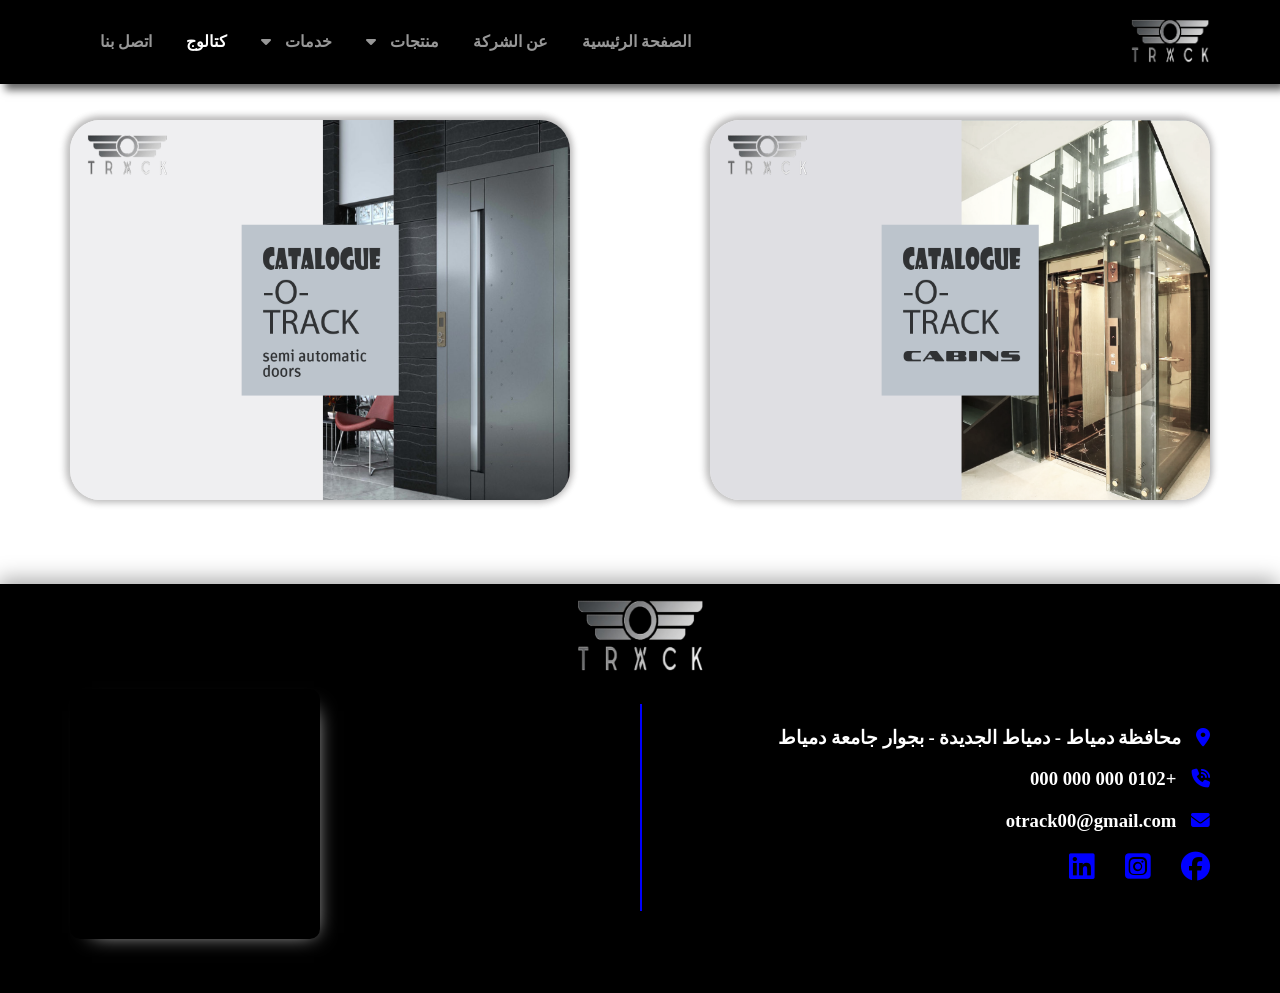
<file: catalqgue.html>
<!DOCTYPE html>
<html dir = "rtl" lang="ar">
<head>
    <meta chraset = "UTF-8">
    <!-- First Mobile Meta -->
    <meta name="viewport" content="width=device-width, initial-scale=1">

    <title>Catalqgue</title>
    <!-- File Bootstrap -->
    <!-- <link rel = "stylesheet" href = "css/bootstrap.css"> -->
    <!-- File Normalize -->
    <link rel = "stylesheet" href = "css/normalize.css">
    <!-- File Style -->
    <link rel = "stylesheet" href = "css/main.css">
    <!-- File Style Font Awesome -->
    <link rel = "stylesheet" href = "css/all.min.css">
    <link rel = "icon" href = "uploads/logo/otrack.png" type = "image/x-icon">
</head>
<body> 
<!-- Start Navigation Bar -->
    <div class="nav">
        <div class="container">
            <div class="logo"><img src="uploads/logo/otrack.png" alt="logo"></div>
            <div class="links-container">
                <ul class="links">
                    <li class = "basic"><a href="index.html">الصفحة الرئيسية</a></li>
                    <li class = "basic"><a href="#about">عن الشركة</a></li>
                    <li class = "basic"><a href="#products" class = "items-products">
                        منتجات 
                        <i class="fa-solid fa-caret-down"></i>
                    </a></li>
                    <ul class="menu-prod">
                        <li><a href="#" >مصاعد</a></li>
                        <li><a href="#" >سلالم كهربائية</a></li>
                        <li><a href="#" >ابراج خارجية</a></li>
                        <li><a href="#" >مشايات متحركة</a></li>
                    </ul>
                    <li class = "basic"><a href="#services" class ="items-services">
                        خدمات 
                        <i class="fa-solid fa-caret-down"></i>
                    </a></li>
                        <ul class="menu-serv">
                            <li><a href="#" >تركيب</a></li>
                            <li><a href="#" >صيانة</a></li>
                            <li><a href="#" >استشارة هندسية</a></li>
                        </ul>
                    <li class = "basic"><a href="catalqgue.html" class = "active">كتالوج</a></li>
                    <li class = "basic"><a href="#contact">اتصل بنا</a></li>
                </ul>
                <button class="toggle-menu">
                    <span></span>
                    <span></span>
                    <span></span>
                </button>
            </div>
    </div>
</div>
<!-- End Navigation Bar -->


    <div class="catalqgues">
        <div class="container">
            <div class="cabins">
                <a download="cabins" href = "uploads/pdf/cabins.pdf"><img src="./uploads/photo/catalogue-cabins.png"></a>
            </div>
            <div class="doors">
                <a download="doors" href = "uploads/pdf/o-track elevators.pdf"><img src="./uploads/photo/semi automatic doors.png"></a>
            </div>
        </div>
    </div>


<!-- Start Footer -->
<div class="footer">
    <div class="logo-footer"><img src="uploads/logo/otrack.png" alt="logo"></div>
        <div class="container">
            <div class="data">
                <h3><i class="fa-solid fa-location-dot"></i>  محافظة دمياط - دمياط الجديدة - بجوار جامعة دمياط</h3>
                <h3><i class="fa-solid fa-phone-volume"></i> +0102 000 000 000</h3>
                <h3><i class="fa-solid fa-envelope"></i> otrack00@gmail.com</h3>
                <div class="social">
                    <a href="#"><h3><i class="fa-brands fa-facebook"></i></h3></a>
                    <a href="#"><h3><i class="fa-brands fa-square-instagram"></i></h3></a>
                    <a href="#"><h3><i class="fa-brands fa-linkedin"></i></h3></a>
                </div>
            </div>
        <div class="location">
            <iframe class="location-map" src="https://www.google.com/maps/embed?pb=!1m18!1m12!1m3!1d3404.405379586091!2d31.655668625233528!3d31.430505051577924!2m3!1f0!2f0!3f0!3m2!1i1024!2i768!4f13.1!3m3!1m2!1s0x14f9e2407034af29%3A0x39993d6b703b9095!2z2YXYr9mK2YbYqSDYr9mF2YrYp9i3INin2YTYrNiv2YrYr9ip2Iwg2YXYrdin2YHYuNipINiv2YXZitin2Lc!5e0!3m2!1sar!2seg!4v1717590860876!5m2!1sar!2seg" width="600" height="450" style="border:0;" allowfullscreen="" loading="lazy" referrerpolicy="no-referrer-when-downgrade"></iframe>
        </div>
    </div>
</div>
<!-- End Footer -->
    <script src="js/catalogue.js"></script>
<!-- End Js -->
</body> 
</html>
</file>
<file: css/main.css>
*{
    padding: 0;
    margin: 0;
    box-sizing: border-box;
}

/* Start variable */
:root{
    --main-color:#ffff;
    --Secondary-color:red;
    --tow-color:black;
    --main-transition : .4s;

}

/* End variable */

/* Start Basics */
html{
    scroll-behavior: smooth;
}
body{
    background-color: var(--main-color);
}
ul{
    list-style: none;
}
li a{
    text-decoration: none;
}

.container{
    padding-left: 15px;
    padding-right: 15px;
    margin-left: auto;
    margin-right: auto;
}

.overflow{
    width: 100%;
    height: 100%;
    background-color: black;
    opacity: .6;
}

/* Media */
/* Small */
@media (min-width: 576px) {
    .container{
        /* width: 540px; */
    }
}
@media (min-width: 768px) {
    .container{
        /* width: 750px; */
    }
}
/* Mediam */
@media (min-width: 992px){
    .container{
        width: 970px;
    }
}
/* Large */
@media (min-width: 1200px){
    .container{
        width: 1170px;
    }
}
/* End Basics */



/* Start Nav Bar */
.nav{
    position: fixed;
    top: 0;
    width: 100%;
    z-index: 9000;
    box-shadow:#0000009c 5px 6px 8px 0px;
    background-color: var(--tow-color)
}
.nav .container{
    position: relative;
    display: flex;
    justify-content: space-between;
    align-items: center;
    padding-top: 10px;
    padding-bottom: 10px;

}
.nav .logo{
    flex: 1;
}
.nav .logo img{
    width: 80px;
    height: 60px;
}
.nav ul{
    flex: 1;
    text-align: end;
}
.nav .links{
    position: relative;
}
.nav .links .menu-serv,.nav .links .menu-prod{
    display: none;
}
.nav .menu-prod.open::after{
    content: "";
    border-style: solid;
    border-width: 12px;
    border-color: transparent transparent var(--main-color) transparent;
    position: absolute;
    top: -23px;
    right: 22%;
}
.nav .links .menu-prod.open{
    display: block;
    position: absolute;
    top: 54px;
    right: calc(50% - 12%);
    background-color: var(--main-color);
    padding: 12px 27px;
    border-radius: 6px;
    width: 204px;
}
.nav .menu-serv.open::after{
    content: "";
    border-style: solid;
    border-width: 12px;
    border-color: transparent transparent var(--main-color) transparent;
    position: absolute;
    top: -23px;
    right: 22%;
}
.nav .links .menu-serv.open{
    display: block;
    position: absolute;
    bottom: -193px;
    left: 4%;
    background-color: var(--main-color);
    padding: 12px 27px;
    border-radius: 6px;
    width: 219px;
}
.nav .links .menu-serv.open li,.nav .links .menu-prod.open li{
    display: inherit;
    text-align: start;
    margin-bottom: 20px;
    border-bottom: 1px solid #ebebeb;
    padding-bottom: 5px;
}
.nav .links .menu-serv.open li a,.nav .links .menu-prod.open li a{
    color: var(--main-transition);
}
@media(max-width: 991px){
    .nav .links .menu-serv.open li, .nav .links .menu-prod.open li{
        display: inherit;
        text-align: start;
        margin-bottom: 15px;
        border-bottom: 1px solid #ebebeb;
        padding-bottom: 5px;
    }
    .nav .menu-serv.open::after,.nav .menu-prod.open::after{
        display: none;
    }
    .nav .links .menu-prod.open{
        padding: 12px 27px;
    }
    .nav .links .menu-serv.open{
        padding: 38px 27px;
    }
    .nav .links .menu-serv.open,.nav .links .menu-prod.open{
        display: block;
        position: absolute;
        top: 0px;
        left: 27px;
        background-color: var(--main-color);
        border-radius: 6px;
        width: 57%;
        height: 98%;
        box-shadow: 3px 0px 8px -2px #eee;
    }
}
.nav ul li{
    display: inline-block;
}
.nav ul li a{
    margin-left: 30px;
    font-size: 16px;
    color: #979797;
    font-weight: bold;
    position: relative;
}
.nav ul li a.active{
    margin-left: 30px;
    font-size: 16px;
    color: #ffff;
    font-weight: bold;
    position: relative;
}
.nav ul li a i{
        margin-right: 10px;
}
.nav .toggle-menu{
    background: none;
    border: none;
    width: 40px;
    outline: none;
    cursor: pointer;
    display: none;
    position: relative;
}
.nav .toggle-menu.menu-active::before{
    content: "";
    border-width: 10px;
    border-style: solid;
    border-color: transparent transparent var(--main-color) transparent;
    position: absolute;
    bottom: -17px;
    left: 10px;

}
.nav .toggle-menu span{
    display: block;
    background-color: var(--main-color);
    height: 3px;
    margin-bottom: 5px;
}

/* Start Media Qury */
@media(max-width: 991px){
    .nav .container{
        margin-left: 15px;
        margin-right: 15px;
    }
    .nav ul{
        display: none;
    }
    .nav .links.open{
        background-color: var(--main-color);
        padding: 7px;
        display: block;
        position: absolute;
        left: 0;
        top: 68px;
        width: 100%;
        border-radius: 20px;
    }
    .nav ul.open li{
        display: block;
        margin: 10px;
        text-align: right;
    }
    .nav ul.open li a.active{
        color: var(--tow-color);
    }
    .nav ul.open li a i{
        transform: rotate(92deg);
    }
    .nav .toggle-menu{
        display: inline-block;
    }
}
/* End Nav Bar */

/* Start Landing Page */
.landing{
    background-image: url("../uploads/photo/02.jpg");
    background-size: cover;
    background-position: center;
/*     background-attachment: fixed; */
    background-repeat: no-repeat;
    height: calc(100vh - 80px);
    position: relative;
}
/* Extra small devices (portrait phones, less than 576px) */
@media (max-width: 575.98px) {
    .landing{
        background-position: right center;
    }
}

/* Small devices (landscape phones, less than 768px) */
@media (max-width: 767.98px) { 
    .landing{
        background-position: right center;
    }
}
/* Medium devices (tablets, less than 992px) */
@media (max-width: 991.98px) {
    .landing{
        background-position: right center;
    }
}

/* Large devices (desktops, less than 1200px) */
@media (max-width: 1199.98px) {
    .landing{
        background-position: right center;
    }
}
.landing .text{
    position: absolute;
    top: 50%;
    left: 50%;
    transform: translate(-50%,-50%);
    text-align: center;
}
.landing .text h2{
    color: #bbbbbb;
    font-size: 100px;
    font-weight: bold;
    margin-bottom: 30px;
    letter-spacing: 9;
}
.landing .text h2 span{
    color: #bbbbbb;
    font-size: 150px;
}
.landing .text p{
    color: #ffff;
    font-size: 30px;
    letter-spacing: 2;
}
.landing .text span{
    color: #c8ff00;
}
.landing .go-down{
    position: absolute;
    top: 50%;
    left: 50%;
    transform: translate(-50%, 150px);
    color: var(--main-color);
    cursor: pointer;
}
.landing a i{
    animation: bouncing 1.5s infinite;
}
@keyframes bouncing {
    0%, 10%, 20%, 50%, 80%, 100%{
        transform: translateY(0);
    }
    40%,60%{
        transform: translateY(-20px);
    }
}
@media (max-width: 767px) {
    .landing .text{

    }
    .landing .text h2{
        font-size: 42px;
    }
    .landing .text h2 span{
        color: #bbbbbb;
        font-size: 62px;
    }
    .landing .text p{
        font-size: 23px;
        line-height: 1.5;
    }
}
/* End Landing Page */

/* Start Services Page */
.services{
    padding-top: 60px;
    padding-bottom: 60px;
    background-color: #ffff;
}
.services .container{
    display: grid;
    grid-template-columns: repeat(3,1fr);
    gap: 20px;
    padding-left: 80px;
    padding-right: 80px;
}
.services .container .box{
    text-align: center;
    padding: 80px;
    box-shadow: #ddd 1px 2px 3px 1px;
    border-radius: 15px;
    cursor: pointer;
}
.services .container .box a{
    text-decoration: none;
}
.services .container .box i{
    margin-bottom: 20px;
    font-size: 50px;
    color: #013355;
    border: 2px dashed #9e9e9e;
    border-radius: 9px 30px;
    padding: 20px;
    transition: var(--main-transition);
    /* transition: all 3s; */
}
.services .container .box:hover i{
    animation: flash 1.8s infinite;
}

@keyframes flash {
    0%{
        border: 2px dashed #9e9e9e;
        color: #013355;
    }
    50%{
        border: 2px dashed var(--Secondary-color);
        color: var(--Secondary-color);
    }
    100%{
        border: 2px dashed #9e9e9e;
        color: #013355;
    }
}
.container .box h2{
    margin-bottom: 20px;
    font-size: 25px;
    color: #013355;
}
.services .container .box p{
    font-size: 20px;
    color: #a1a1a1;
}

@media (max-width:980px){
    .services .container{
        gap: 14px;
        padding-left: 25px;
        padding-right: 25px;
    }
    .services .container .box{
        padding: 30px;
        box-shadow: #ddd 1px 2px 3px 1px;
        border-radius: 15px;
        cursor: pointer;
    }
    .services .container .box a{
        text-decoration: none;
    }
    .services .container .box i{
        margin-bottom: 10px;
        font-size: 30px;
    }
    .services .container .box:hover i{
        animation: flash 1.8s infinite;
    }
    .container .box h2 {
        margin-bottom: 13px;
        font-size: 21px;
    }
    .services .container .box p{
        font-size: 18px;
    }
}
@media (max-width : 678px){
    .services .container{
        grid-template-columns: 1fr;
        gap: 18px;
        padding-left: 25px;
        padding-right: 25px;
    }
    .services .container .box{
        padding: 30px;
        box-shadow: #ddd 1px 2px 3px 1px;
        border-radius: 15px;
        cursor: pointer;
    }
    .services .container .box a{
        text-decoration: none;
    }
    .services .container .box i{
        margin-bottom: 19px;
        font-size: 36px;
    }
    .services .container .box:hover i{
        animation: flash 1.8s infinite;
    }
    .container .box h2 {
        margin-bottom: 13px;
        font-size: 18px;
    }
    .services .container .box p{
        font-size: 18px;
    }
}
/* End Services Page */

/* Start Section Photo */
.section-photo{
    position: relative;
    background-image: url("../uploads/photo/about-00.jpg");
    background-size: cover;
/*     background-position: top; */
/*     background-attachment: fixed; */
    background-repeat: no-repeat;
    height:40vh;
}
.section-photo h2{
    position: absolute;
    top: 50%;
    left: 50%;
    transform: translate(-50%, -50%);
    color: #bbbbbb;
    font-size: 100px;
    font-weight: bold;
    margin-bottom: 30px;
    letter-spacing: 9;
}
.section-photo h2 span{
    color: #bbbbbb;
    font-size: 150px;
}

@media (max-width : 768px){
    .section-photo h2{
        font-size: 40px;
    }
    .section-photo h2 span{
        font-size: 80px;
    }
}

/* End Section Photo */

/* Start About Company */
.about{
    padding-top: 60px;
    padding-bottom: 60px;
    background-color: #eee;
}
.about .container{
    display: flex;
    justify-content: space-between;
    flex-wrap: wrap;
}
.about .container .text-about{
    flex: 1;
}
.about .container h1{
    font-weight: bolder;
    text-align: center;
    color: #9e9e9e66;
    font-family: fantasy;
    letter-spacing: 1.5px;
    margin: 0;
    font-size: 50px;
}
.about .container .text-about h2{
    font-weight: bolder;
    text-align: center;
    font-family: monospace;
    margin-top: -12px;
    margin-bottom: 20px;
}
.about .container .text-about p{
    font-size: 18px;
    color: #535353;
    margin-bottom: 30px;
    line-height: 1.9;
}
.about .container .text-about button{
    padding: 5px 20px;
    background-color: #1b00ff;
    color: var(--main-color);
    font-weight: bold;
    letter-spacing: 1;
    font-family: revert-layer;
    border: none;
    border-radius: 11px;
    cursor: pointer;
    position: relative;
    display: flex;
    align-items: center;
    justify-content: space-between;
    gap: 10px;
}
.about .container .text-about button a{
    color: var(--main-color);
    text-decoration: none;
}

.about .container .text-about button i{
    transition: all .3s;
}

.about .container .text-about button:hover i{
    transform: translateX(-7px);
}
.about .container .about-img{
    flex: 1;
    text-align: center;
    position: relative;
}
.about .container .about-img img{
    width: 468px;
    height: 328px;
    border-radius: 10px;
    position: relative;
    z-index: 222;
    box-shadow: 9px 8px 13px -8px #3b3b3b, 6px -1px 14px 0px white;
}

@media (max-width : 868px){
    .about .container{
        flex-direction: column;
        align-items: center;
        gap: 40px;
    }
    .about .container .text-about{
        text-align: center;
        position: relative;
    }
    .about .container .text-about p{
        margin-bottom: 50px;
    }
    .about .container .text-about button{
        position: absolute;
        bottom: 0px;
        left: 50%;
        transform: translate(-50%, 0);
    }
    .about .container .about-img{
        flex: 1;
        text-align: center;
        position: relative;
    }
    .about .container .about-img img{
        width: 468px;
        height: 328px;
        border-radius: 10px;
        position: relative;
        z-index: 222;
    }
}
@media (max-width : 678px){
    .about .container .text-about p{
        font-size: 17px;
    }
    .about .container .about-img img{
        width: 340px;
        height: 270px;
    }
}
@media (max-width : 468px){
    .about .container .about-img img{
        width: 320px;
        height: 250px;
    }
}
/* End About Company */

/* Start Gallery */
.gallery{
    padding-top: 50px;
    padding-bottom: 50px;
}
.gallery .container h1{    
    font-weight: bolder;
    text-align: center;
    color: #9e9e9e66;
    font-family: fantasy;
    letter-spacing: 1.5px;
    margin: 0;
    font-size: 50px;
}
.gallery .container h2{    
    font-weight: bolder;
    text-align: center;
    font-family: monospace;
    margin-top: -12px;
    margin-bottom: 50px;
}
.gallery .images-box{
    text-align: center;
    display: grid;
    grid-template-columns: repeat(auto-fill, minmax(267px, 1fr));
    gap: 40px;
    justify-items: center;
}
.gallery .images-box img{
    width: 300px;
    height: 300px;
    border-radius: 10px;
    box-shadow: 1px 0px 6px 1px #b7b7b7;
    cursor: pointer;
    transition: .4s;
}
.gallery .images-box img:hover{
    transform: scale(1.1);
}
@media (max-width : 678px){
    .gallery .images-box img{
        width: 340px;
        height: 270px;
    }
}
@media (max-width : 468px){
    .gallery .images-box {
        grid-template-columns: repeat(auto-fill, minmax(90px, 1fr));
    }
    .gallery .images-box img {
        width: 90px;
        height: 90px;
    }
}
.popup-overlay{
    position: fixed;
    background-color: rgba(0, 0, 0, .7);
    left: 0;
    top: 0;
    width: 100%;
    height: 100%;
    z-index: 10000;

}

.popup-box{
    position: fixed;
    top: 50%;
    left: 50%;
    transform: translate(-50%,-50%);
    background-color: #ccc;
    border: 10px solid #ccc;
    width: 400px;
    height: 400px;
    z-index: 10001;
    border-radius: 30px;
}
.popup-box img{
    width: 100%;
    height: 100%;
    border-radius: 20px;
}

.close-button{
    position: absolute;
    top: -33px;
    right: -32px;
    color: var(--main-color);
    font-weight: bold;
    font-family: cursive;
    font-size: 18px;
    background-color: var(--tow-color);
    padding: 13px;
    border-radius: 50%;
    cursor: pointer;
}
@media (max-width : 500px){
    .popup-box{
        width: 320px;
        height: 320px;
    }
    
}
/* End Gallery */

/* Start Our customers */
.customers{
    padding-top: 50px;
    padding-bottom: 50px;
}
.customers h1{    
    font-weight: bolder;
    text-align: center;
    color: #9e9e9e66;
    font-family: fantasy;
    margin: 0;
    font-size: 50px;
}
.customers h2{    
    font-weight: bolder;
    text-align: center;
    font-family: monospace;
    margin-top: -12px;
    margin-bottom: 50px;
}
.customers .container .img-logo{
    display: flex;
    justify-content: center;
    align-items: center;
    gap: 50px;
    position: relative;
}
.customers .container .img-logo img{
    width: 250px;
    height: 250px;
    filter: blur(2px);
    border-radius: 15px;
    cursor: pointer;
    transform: rotateY(50deg);
    transition: .3s;
}
.customers .container .img-logo img.active{
    filter: none;
    transform: none;
}
.customers .container .img-logo img.active:hover{
    transform: scale(1.3);
}

@media (max-width : 768px){
    .customers .container .img-logo{
        gap: 20px;
        }
    .customers .container .img-logo img{
        width: 150px;
        height: 150px;
    }
}
@media (max-width : 468px){
    .customers .container .img-logo{
        gap: 10px;
        }
    .customers .container .img-logo img{
        width: 105px;
        height: 105px;
    }
}


/* End Our customers */


/* Start Catalqgue */
.catalqgues{
    padding-top: 80px;
    padding-bottom: 80px;
    margin-top: 20px;
}

/* End Catalqgue */
/* Start Footer */
.footer{
    position: relative;
    padding-top: 0;
    padding-bottom: 50px;
    background-color: var(--tow-color);
    box-shadow: -2px -5px 20px 0px #a9a9a9;
}
.footer::before{
    content: "";
    position: absolute;
    top: 120px;
    left: 50%;
    height: 50%;
    border: 1px solid blue;
}
@media (max-width : 768px){
    .footer::before{
        content: none;
    }
}
.footer .logo-footer{
    text-align: center;
}
.footer .logo-footer img{
    width: 130px;
    height: 100px;
}
.footer .container{
    display: flex;
    justify-content: space-between;
    align-items: center;
}
.footer .container .location-map{
    width: 250px;
    height: 250px;
    border-radius: 10px;
    box-shadow: 8px 8px 20px -14px #ffffff;
}
.footer .container .data h3{
    margin-bottom: 20px;
    color : #ffff;;
}
.footer .container .data h3 i{
    margin-left: 10px;
    color: blue;
}
.footer .container .data .social{
    display: flex;
    gap: 20px;
    font-size: 25px;
    margin-top: 20px;
}


@media (max-width : 678px){
    .footer .container .location-map{
        width: 200px;
        height: 200px;
    }
    .footer .container .data h3{
        font-size: 16px;
    }
    .footer .container .data .social i{
        font-size: 23px;
    }
    
}
@media (max-width : 500px){
    .close-button{
        top: -28px;
        right: -23px;
        font-size: 12px;
        padding: 10px 12px;
    }
    .footer .container{
        display: flex;
        flex-direction: column;
        align-items: flex-start;
    }
    .footer .container .location-map{
        width: 300px;
        height: 250px;
    }
    .footer .container .data{
        margin-top: 30px;
    }

    
}
/* End Footer */

/* Start Page Catalogue */
.catalqgues{
    padding-top: 100px;
    padding-bottom: 80px;
}
.catalqgues .container{
        display: flex;
        gap: 30px;
        align-items: center;
        justify-content: space-between;
}
.catalqgues .container .cabins, .catalqgues .container .doors{
    position: relative;
}

.catalqgues .container .cabins:hover img, .catalqgues .container .doors:hover img{
    transform: scale(.8);
}
.catalqgues .container img{
    width: 500px;
    height: 380px;
    box-shadow: -2px 0px 8px 1px #c5c5c5, 0px -1px 9px 0px #8d8a8a;
    border-radius: 30px;
    transition: .5s;
    animation: scale 2s infinite;
}

@keyframes scale {
    0%{
        box-shadow: 1px 1px 10px 1px red;
    }50%{
        box-shadow: 1px 1px 10px 1px rgb(17, 0, 255);
    }100%{
        box-shadow: 1px 1px 10px 1px red;
    }

}

@media (max-width : 1130px){
    .catalqgues .container{
        display: flex;
        gap: 30px;
        align-items: center;
        justify-content: space-around;
}
    .catalqgues .container img{
        width: 400px;
        height: 280px;
        box-shadow: -2px 0px 8px 1px #c5c5c5, 0px -1px 9px 0px #8d8a8a;
        border-radius: 30px;
    }
}
@media (max-width : 878px){
    .catalqgues .container{ 
        justify-content: space-around;
}
    .catalqgues .container img{
        width: 300px;
        height: 250px;
    }
}
@media (max-width : 678px){
    .catalqgues .container img{
        width: 250px;
        height: 200px;
    }
}
@media (max-width : 500px){
    .catalqgues .container{
        flex-direction: column;
    }
    .catalqgues .container img{
        width: 300px;
        height: 250px;
    }
}
/* .cabins-overlay, .doors-overlay{
    position: absolute;
    bottom: 4px;
    left: 0px;
    width: 100%;
    height: 50%;
    background-color: #00000085;
    border-radius: 30px;
} */
/* End Page Catalogue */
</file>
